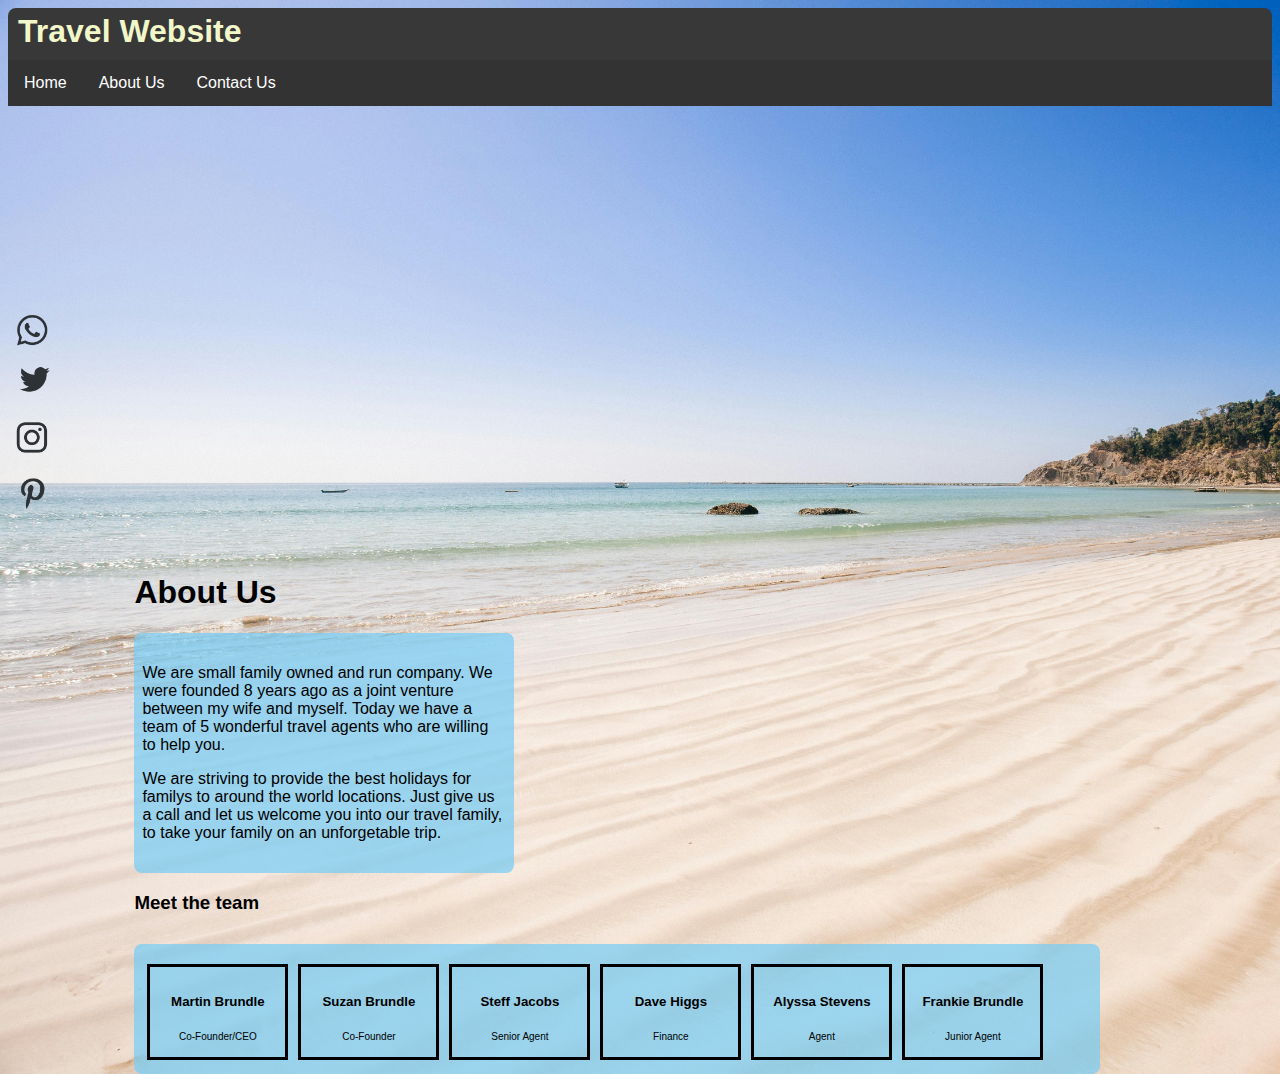
<file: about_us.html>
<!DOCTYPE html>
<html lang="en">
<head>
  <meta charset="UTF-8">
  <title>About Us</title>
  <link rel="stylesheet" href="./travel_recommendation.css">
</head>
<body>
  <nav class="nav"><h1>Travel Website</h1>
    <ul>
      <li><a href="./travel_recommendation.html" id="home">Home </a></li>
      <li><a href="./about_us.html" id="contact">About Us </a></li>
      <li><a href="./contact_us.html" id="contact">Contact Us </a></li>
    </ul>
  </nav>
  <div class="social">
    <ul>
       <li><a href="./contact_us.html" id="social"><img src="images/whatsapp.png" ></a></li>
       <li><a href="./contact_us.html" id="social"><img src="images/twitter.png"></a></li>
       <li><a href="./contact_us.html" id="social"><img src="images/insta.png"></a></li>
       <li><a href="./contact_us.html" id="social"><img src="images/pinteres.png"></a></li>
    </ul>
  </div>
  <div class="us">
    <h1>About Us</h1>
    <div class="text-child">
      <p>
        We are small family owned and run company. We were founded 8 years ago as a 
        joint venture between my wife and myself. Today we have a team of 5 wonderful 
        travel agents who are willing to help you.          
      </p>
      <p>
        We are striving to provide the best holidays for familys to around the world 
        locations. Just give us a call and let us welcome you into our travel family,
        to take your family on an unforgetable trip.
      </p>
    </div>
    <h3>Meet the team</h3>
    <div class="team">
      <div class="tab">
        <h5>Martin Brundle</h5>
        <p>Co-Founder/CEO</p>
      </div>
      <div class="tab">
        <h5>Suzan Brundle</h5>
        <p>Co-Founder</p>
      </div>
      <div class="tab">
        <h5>Steff Jacobs</h5>
        <p>Senior Agent</p>
      </div>
      <div class="tab">
        <h5>Dave Higgs</h5>
        <p>Finance</p>
      </div>
      <div class="tab">
        <h5>Alyssa Stevens</h5>
        <p>Agent</p>
      </div>
      <div class="tab">
        <h5>Frankie Brundle</h5>
        <p>Junior Agent</p>
      </div>
    </div>
  </div>
</body>
</html>
</file>
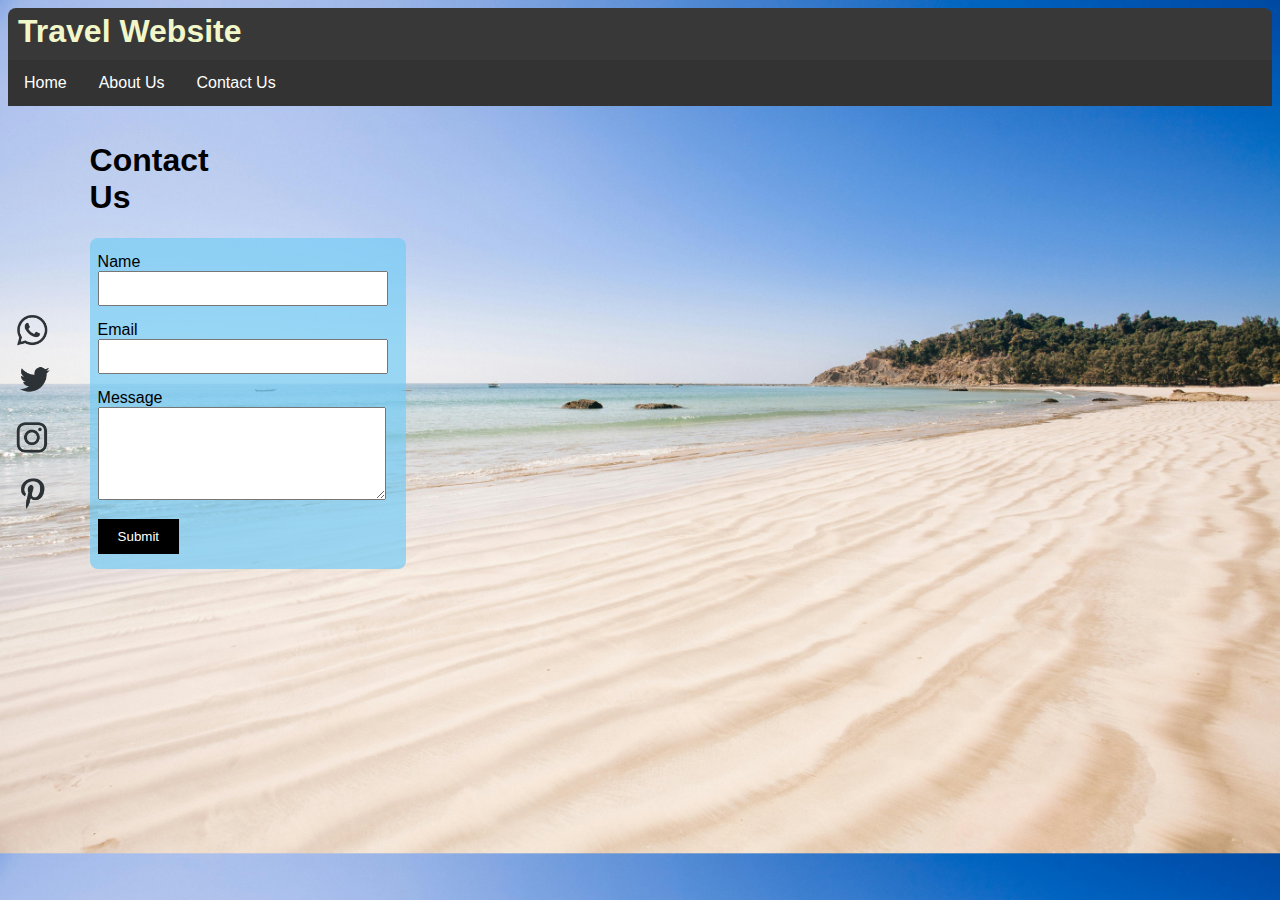
<file: contact_us.html>
<!DOCTYPE html>
<html lang="en">
<head>
  <meta charset="UTF-8">
  <title>Contact Us</title>
  <link rel="stylesheet" href="./travel_recommendation.css">
</head>
<body>
  <nav class="nav"><h1>Travel Website</h1>
    <ul>
      <li><a href="./travel_recommendation.html" id="home">Home </a></li>
      <li><a href="./about_us.html" id="contact">About Us </a></li>
      <li><a href="./contact_us.html" id="contact">Contact Us </a></li>
    </ul>
  </nav>
  <div class="social">
    <ul>
       <li><a href="./contact_us.html" id="social"><img src="images/whatsapp.png" ></a></li>
       <li><a href="./contact_us.html" id="social"><img src="images/twitter.png"></a></li>
       <li><a href="./contact_us.html" id="social"><img src="images/insta.png"></a></li>
       <li><a href="./contact_us.html" id="social"><img src="images/pinteres.png"></a></li>
    </ul>
   </div>
  <div class="us">
    <h1>Contact Us</h1>
      <div class="text-child" >
      <form id="contactForm">
        <div>
          <label for="name">Name</label>
          <input type="text" id="name" name="name" required>
        </div>
        <div>
          <label for="email">Email</label>
          <input type="email" id="email" name="email" required>
        </div>
        <div>
          <label for="message">Message</label>
          <textarea id="message" name="message" rows="5" required></textarea>
        </div>
        <button type="submit" onclick="thankyou()">Submit</button>
      </form>
  </div>
  <script>
    function thankyou(){
        alert('Thank you for contacting us!')
    }
  </script>
</body>
</html>
</file>
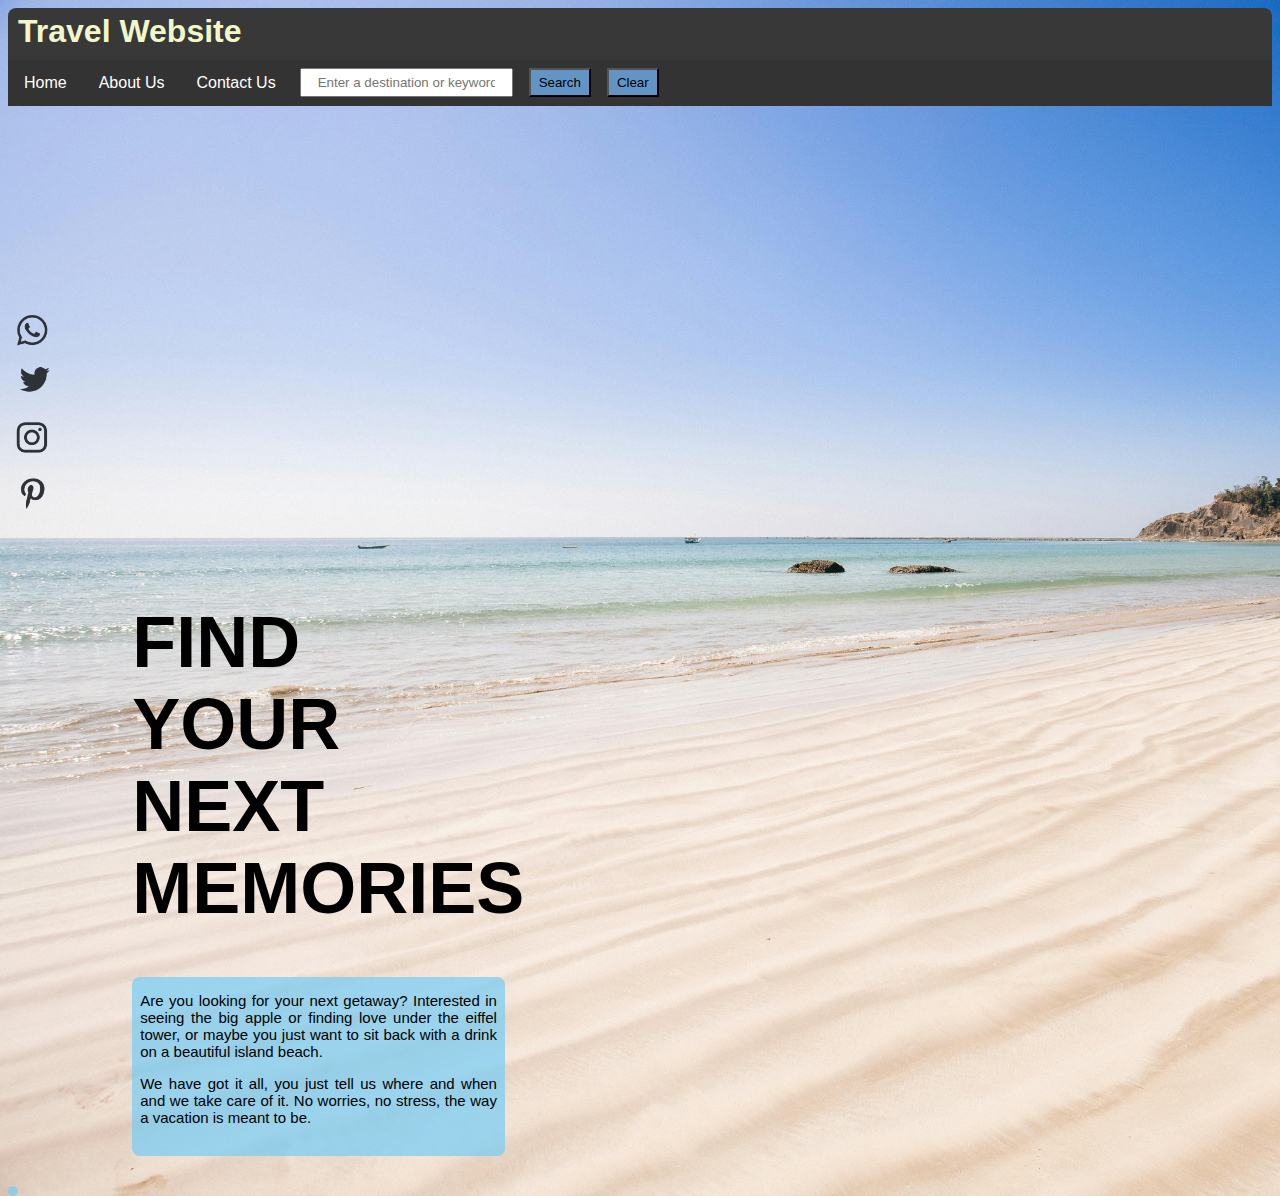
<file: travel_recommendation.html>
<!DOCTYPE html>
<html lang="en">
<head>
  <meta charset="UTF-8">
  <title>Travel Website</title>
  <link rel="stylesheet" href="./travel_recommendation.css">
</head>

<body>
  <nav class="nav"><h1>Travel Website</h1>
    <ul>
      <li><a href="./travel_recommendation.html" id="home">Home </a></li>
      <li><a href="./about_us.html" id="about">About Us </a></li>
      <li><a href="./contact_us.html" id="contact">Contact Us </a></li>
      <li><input type="text" id="searchInput" placeholder="Enter a destination or keyword">  </li>
      <li><button id='btnSearch'>Search</button></li>
      <li><button id='btnClear'>Clear</button></li>

    </ul>
  </nav>
  <div>
    <div class="social">
     <ul>
        <li><a href="./contact_us.html" id="social"><img src="images/whatsapp.png" ></a></li>
        <li><a href="./contact_us.html" id="social"><img src="images/twitter.png"></a></li>
        <li><a href="./contact_us.html" id="social"><img src="images/insta.png"></a></li>
        <li><a href="./contact_us.html" id="social"><img src="images/pinteres.png"></a></li>
     </ul>
    </div>

    <div class="text">
      <h1>FIND YOUR NEXT MEMORIES</h1>
      <div class="text-child">
      <p>
        Are you looking for your next getaway? Interested in seeing the big apple or 
        finding love under the eiffel tower, or maybe you just want to 
        sit back with a drink on a beautiful island 
        beach.         
      </p>
      <p>We have got it all, you just tell us where and when and we take care of it.
        No worries, no stress, the way a vacation is meant to be.
      </p>
    </div>
  
    <div id="output" class="ouput">
    </div>
  </div>
  <script src="./travel_recommendation.js"></script>
</body>
</html>
</file>
<file: travel_recommendation.css>
/* Basic CSS for the navigation bar */
.nav {
    background-color: #383838;
    border-width: 1px 0;
    list-style: none;
    margin: 0;
    padding: 0;
    text-align: Left; 
    -moz-border-radius: 8px; -webkit-border-radius: 8px; -khtml-border-radius: 8px; border-radius: 8px; 
}

.nav h1{
  margin: 5px;
  padding: 5px;
  text-decoration: solid;
  color: rgb(242, 247, 202);
}

.nav ul {
  list-style-type: none;
  margin: 0;
  padding: 0px;
  overflow: hidden;
  background-color: #333;
}

.nav li {
  float: left;
}

.nav li a {
  display: block;
  color: white;
  text-align: center;
  padding: 14px 16px;
  text-decoration: none;
}

.nav li input{
  display: block;
  color: rgb(0, 0, 0);
  text-align: center;
  margin: 8px;
  padding: 5px 16px;
  text-decoration: none;
}

.nav li button{
  display: block;
  color: black;
  background-color: rgba(109, 170, 228, 0.829);
  text-align: center;
  margin: 8px;
  padding: 5px 8px;
  text-decoration: none;
}

.nav li button:hover{
  background-color: rgba(38, 136, 228, 0.829);
}

.nav li a:hover {
  background-color: #111;
  -moz-border-radius: 5px; -webkit-border-radius: 5px; -khtml-border-radius: 5px; border-radius: 5px; 
}
  
  
 body {
    font-family: Arial, sans-serif;
    background-image: url('images/beach.jpg');
    background-size: cover;
  }



  .social{
    float: left;
  }

  .social ul{
    list-style-type: none;
    padding: 0px;
    margin-top: 200px;
    overflow: hidden;
  }

  .social li img{
    height: 50px;
    width: 50px;
  }

  .text{
    float: left;
    margin-top: 15px;
  }

  .text-child{
    background-color: rgba(117, 204, 245, 0.705);
    margin-right: 60%;
    margin-left: 10%;
    padding: 15px 8px;
    -moz-border-radius: 8px; -webkit-border-radius: 8px; -khtml-border-radius: 8px; border-radius: 8px; 
    min-width: 300px;
  }

  .text p{
    
    margin-top: 0;
    text-align: justify;
    font-size: 15px;
    text-decoration: none;
  }
  
  .text h1 {
    margin-left: 10%;
    margin-right: 63%;
    font-size: 72px;
    color: rgb(0, 0, 0);
  }

  .us{
    float: left;
    margin-top: 15px;
  }

  .us h1,
  .us h3 {
    margin-left: 10%;
    margin-right: 63%;
    color: rgb(0, 0, 0);
  }

  .us input,
  .us textarea {
    width: 90%;
    margin-bottom: 15px;
    padding: 8px;
  }
  .us button {
    padding: 10px 20px;
    background-color: #000000;
    color: white;
    border: none;
    cursor: pointer;
  }
  .us button:hover {
    background-color: #00b336;
  }

  .team{
    background-color: rgba(117, 204, 245, 0.705);
    margin-left: 10%;
    padding: 15px 8px;
    -moz-border-radius: 8px; -webkit-border-radius: 8px; -khtml-border-radius: 8px; border-radius: 8px; 
    width: 950px;
    margin-top: 30px;
    min-height: 100px;
  }

  .tab{
    border-color: #000000;
    border-style: solid;
    float: left;
    text-align: center;
    padding: 5px;
    margin: 5px;
    width: 125px;
  }

  .tab p{
    font-size: 10px;
  }

  .ouput {
    margin-top: 30px;
    float: left;
    background-color: rgba(117, 204, 245, 0.705);
    padding: 5px;
    -moz-border-radius: 8px; -webkit-border-radius: 8px; -khtml-border-radius: 8px; border-radius: 8px; 
  }
</file>
